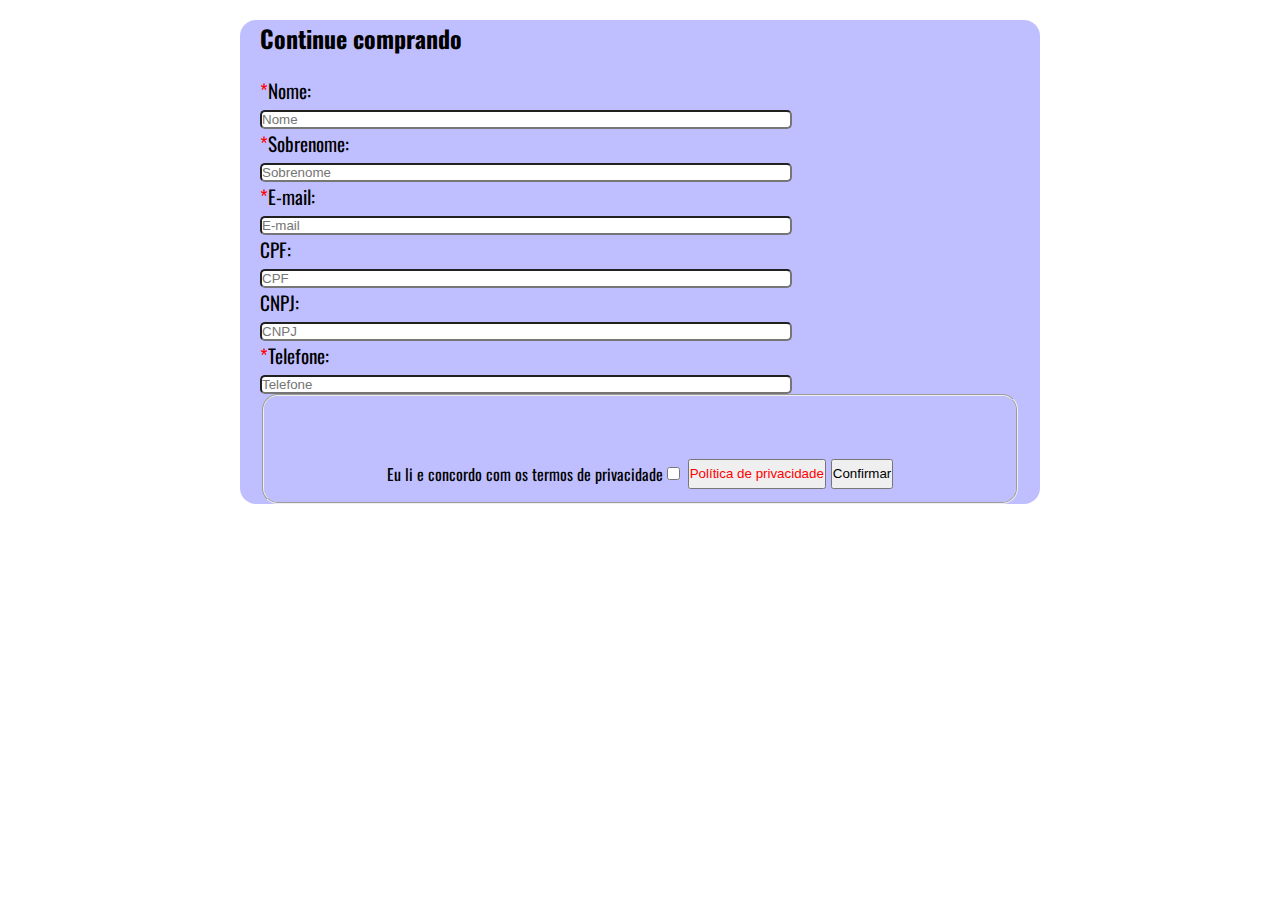
<file: TCC-FFF-main/Form-TCC-main/TCC/wtw/formulario.html>
<!DOCTYPE html>
<html lang="en">
<head>
    <meta charset="UTF-8">
    <meta http-equiv="X-UA-Compatible" content="IE=edge">
    <meta name="viewport" content="width=device-width, initial-scale=1.0">
    <link rel="stylesheet" href="form.css">
    <link rel="preconnect" href="https://fonts.googleapis.com">
    <link rel="preconnect" href="https://fonts.gstatic.com" crossorigin>
    <link href="https://fonts.googleapis.com/css2?family=Oswald:wght@300&display=swap" rel="stylesheet">
    <title>Formulario WTW</title>
</head>

<body>
    <main class="principal">
       
            <form action="form2.php" method="post">
                <h2>Continue comprando</h2>
                <div class="pesquisa">    
                    <label><span class="icone">*</span> Nome:</label>
                    <input name="Nome" type="text" placeholder="Nome" required id="input"><br>
                </div>   
                
                <div class="pesquisa">    
                    <label><span class="icone">*</span> Sobrenome:</label>
                    <input name="Nome" type="text" placeholder="Sobrenome"required id="input"><br>
                </div> 

                <div class="pesquisa">    
                    <label><span class="icone">*</span> E-mail:</label>
                    <input name="Nome" type="text" placeholder="E-mail"required id="input"><br>
                </div>  

                <div class="pesquisa">    
                    <label><span class=></span> CPF:</label>
                    <input name="Nome" type="text" placeholder="CPF"required id="input"><br>
                </div>   

                <div class="pesquisa">    
                    <label><span class=></span> CNPJ:</label>
                    <input name="Nome" type="text" placeholder="CNPJ"required id="input"><br>
                </div>   

                <div class="pesquisa">    
                    <label><span class="icone">*</span>Telefone:</label>
                    <input name="Nome" type="text" placeholder="Telefone"required id="input"><br>
                </div>  

                
            </form>
          <!--  
        <h2 class="duda">Sua senha de acesso </h2>
            <form action="form2.php" method="post">
                <div class="pesquisa">    
                    <label><span class="icone">*</span> Senha:</label>
                    <input name="Nome" type="text" placeholder="Senha"required id="input"><br>
                </div>   
                <div class="pesquisa">    
                    <label><span class="icone">*</span> Repetir a senha:</label>
                    <input name="Nome" type="text" placeholder="Repetir a senha"required id="input"><br>
                </div>
                </div>   
            </form>

        <h2 class="duda">Assine nosso informativo e receba novidades e promoções</h2>
            <form action="form2.php" class="SimouNao" method="post">
                Deseja Assinar?
                <div class="pesquisa">    
                    <label class="Sim"><span class=></span> Sim</label>
                    <input name="Nome" type="radio" placeholder="nome"required id="input"><br>
                </div>   

                <div class="pesquisa">    
                    <label class="Sim"><span class=></span> Não</label>
                    <input name="Nome" type="radio" placeholder="nome"required id="input"><br>
                </div>   
                    <br>
               
            </form>-->
            
            <fieldset class="sapato1">
                <p>Eu li e concordo com os termos de privacidade</p>
                <input type="checkbox" id="gomes">
                <button class="trigger" onclick="showModal()"> Política de privacidade</button>
                 <div class="modal" id="modal">
                     <div class="modal-content">
                         <span class="close-button" onclick="closeModal()">
                             &times;
                         </span>
                         <h1>Política de privacidade</h1>
                         Temos o compromisso com a privacidade e a segurança de nossos clientes durante a navegação e compra pelo site. Os dados cadastrais dos clientes serão mantidos em sigilo absoluto, as informações não serão trocadas ou divulgados para terceiros, exceto quando essas informações são necessárias para o processo de entrega ou para as devidas cobranças pertinentes ao pedido gerado pelo cliente.
                     </div>
                 </div>
                    <button id="subMit" onclick="clicar()" >Confirmar</button>
                    
             </fieldset>
             
    </main>
    <script src="script.js"></script>
    <script src="validarCheck.js"></script>
</body>
</html>
</file>
<file: TCC-FFF-main/Form-TCC-main/TCC/wtw/form.css>
@import url("https://fonts.googleapis.com/css2?family=Oswald:wght@300&display=swap");

* {
  margin: 10;
  padding: 0;
  box-sizing: border-box;
}

fieldset {
  border-radius: 1rem;
  display: flex;
  align-items: center;
}

fieldset button {
  height: 30px;
  margin-left: 5px;
}

.principal {
  max-width: 800px;
  margin: 0 auto;
  padding: 0 20px;
  background-color: rgba(149, 149, 255, 0.603);
  border-radius: 1rem;
  font-family: "Oswald", sans-serif;
}

.sapato1 {
  display: flex;
  justify-content: center;
  border-radius: 0.5;
  font-family: "Oswald", sans-serif;
  padding-top: 50px;
}

.icone {
  color: red;
}

.Senha h2 {
  border-bottom: 1px solid black;
}

.contatos h2 {
  border-bottom: 1px solid black;
}

div.main {
  text-align: center;
  margin-top: 35px;
}

.duda {
  margin: 30px auto;
  padding-bottom: 30px;
  text-align: justify;
  border-bottom: 1px solid;
}

label {
  font-size: 1.2rem;
  display: flex;
  align-items: center;
}

input[type="text"],
input[type="email"] {
  width: 70%;

  margin-left: auto;
  margin-right: auto;
  margin-top: 1px;

  border-radius: 5px;
  border-width: 0.5;
}

.SimouNao {
  display: flex;
  text-align: center;
  justify-content: space-around;
  align-items: center;
  margin-bottom: 1rem;
}

.Nao .Sim {
  margin: auto 10px;
}

.Senha {
  margin: 0 auto;
  text-align: justify;
}

.modal {
  z-index: 1;
  position: fixed;
  top: 0;
  left: 0;
  padding: 0;
  display: flex;
  justify-content: center;
  align-items: center;
  width: 100%;
  height: 100%;
  background-color: rgba(0, 0, 0, 0.5);
  opacity: 0;
  visibility: hidden;
  transform: scale(1.1);
  transition: visibility 0.25s ease-in-out, opacity 0.25s ease-in-out,
    transform 0.25s ease-in-out;
}

.modal-content {
  background-color: white;
  padding: 16px 24px;
  width: 384px;
  border-radius: 0.5rem;
}
.close-button {
  float: right;
  width: 24px;
  line-height: 24px;
  text-align: center;
  cursor: pointer;
  border-radius: 0.25rem;
  background-color: lightgray;
}
.close-button:hover {
  background-color: darkgray;
}

.show-modal {
  opacity: 1;
  visibility: visible;
  transform: scale(1);
}

.trigger {
  color: red;
}
</file>
